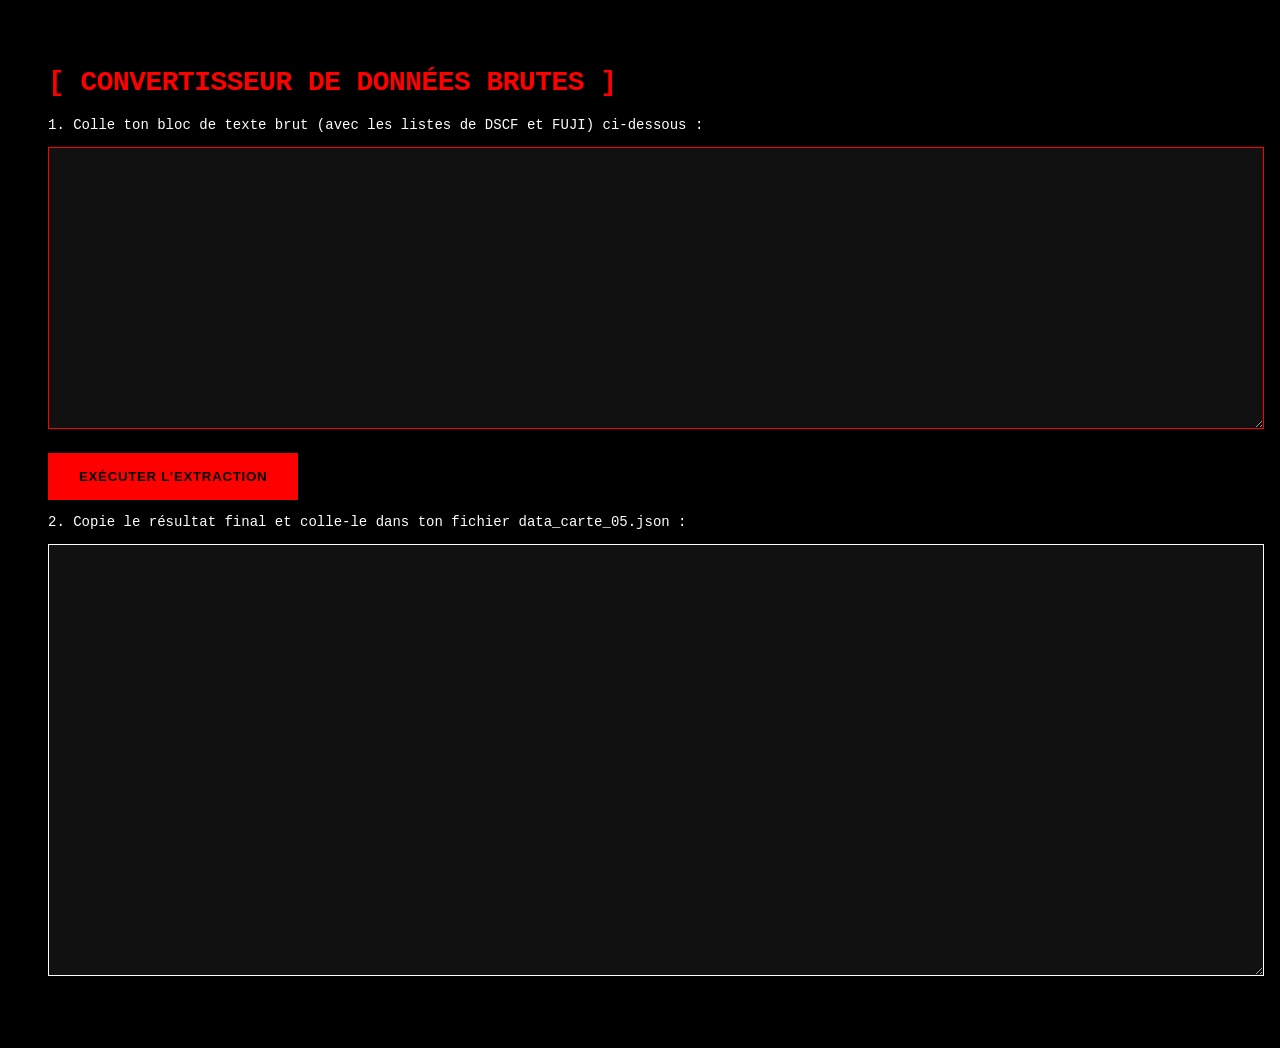
<file: convert.html>
<!DOCTYPE html>
<html lang="fr">
<head>
    <meta charset="UTF-8">
    <title>GÉNÉRATEUR JSON // PROJET_SD</title>
    <style>
        body { background: #000; color: #ff0000; font-family: 'Courier New', monospace; padding: 40px; font-size: 14px;}
        h1 { text-transform: uppercase; font-weight: 800; letter-spacing: -0.02em; }
        p { color: #fff; }
        textarea { width: 100%; height: 250px; background: #111; color: #fff; border: 1px solid #ff0000; padding: 15px; margin-bottom: 20px; font-family: 'Courier New', monospace; }
        button { background: #ff0000; color: #000; border: 1px solid #ff0000; padding: 15px 30px; cursor: pointer; font-weight: 900; text-transform: uppercase; letter-spacing: 0.05em; transition: 0.2s; }
        button:hover { background: #000; color: #ff0000; }
        #outputJson { height: 400px; color: #ff0000; border-color: #fff; }
    </style>
</head>
<body>
    <h1>[ CONVERTISSEUR DE DONNÉES BRUTES ]</h1>
    <p>1. Colle ton bloc de texte brut (avec les listes de DSCF et FUJI) ci-dessous :</p>
    
    <textarea id="inputRaw"></textarea>
    <button onclick="generateJSON()">EXÉCUTER L'EXTRACTION</button>
    
    <p>2. Copie le résultat final et colle-le dans ton fichier data_carte_05.json :</p>
    <textarea id="outputJson" readonly></textarea>

    <script>
        function generateJSON() {
            const raw = document.getElementById('inputRaw').value;
            const lines = raw.split('\n').map(l => l.trim()).filter(l => l);
            let jsonArr = [];
            
            // Chemins par défaut
            let currentFolder = "CARTE_005 // DCIM"; 
            let currentPath = "images/carte_05/DSCF/";

            // Expression régulière chirurgicale pour découper : Fichier | Tags | Date | Reste
            const regex = /(.+?\.(?:JPG|jpg|AVI|avi|m4a|mp4))(.*?)(20\d{2}-\d{2}-\d{2})?(.*)/;

            for(let line of lines) {
                // Détection des dossiers pour changer le chemin en temps réel
                if(line === "carte_05/DSCF") {
                    currentFolder = "CARTE_005 // DCIM";
                    currentPath = "images/carte_05/DSCF/";
                    continue;
                }
                if(line === "carte_05/FUJIFILM") {
                    currentFolder = "CARTE_005 // FUJIFILM";
                    currentPath = "images/carte_05/FUJIFILM/";
                    continue;
                }
                if(line.startsWith("carte_")) continue;

                let match = line.match(regex);
                if(match) {
                    let fichier = match[1];
                    let tags = match[2];
                    let date = match[3] || "Non définie";
                    let reste = match[4];

                    let ville = "";
                    let lieu = "";

                    // Séparation Lieu / Ville basée sur les pays de ta liste
                    if(reste) {
                        if(reste.includes("Italie")) {
                            let parts = reste.split("Italie");
                            ville = parts[0] + "Italie";
                            lieu = parts[1] ? parts[1].trim() : "";
                        } else if (reste.includes("France")) {
                            let parts = reste.split("France");
                            ville = parts[0] + "France";
                            lieu = parts[1] ? parts[1].trim() : "";
                        } else {
                            ville = reste.trim(); 
                        }
                    }

                    // Formatage de l'objet
                    let obj = {
                        url: currentPath + fichier, // LE CORRECTIF DU CHEMIN EST LÀ
                        fichier: fichier,
                        tags: tags ? tags : undefined,
                        date: date,
                        ville: ville ? ville : undefined,
                        lieu: lieu ? lieu : undefined,
                        dossier: currentFolder
                    };

                    // Nettoyage des lignes vides pour un JSON parfait
                    Object.keys(obj).forEach(key => obj[key] === undefined && delete obj[key]);

                    jsonArr.push(obj);
                }
            }
            
            // Affichage dans la boîte du bas
            document.getElementById('outputJson').value = JSON.stringify(jsonArr, null, 2);
        }
    </script>
</body>
</html>
</file>
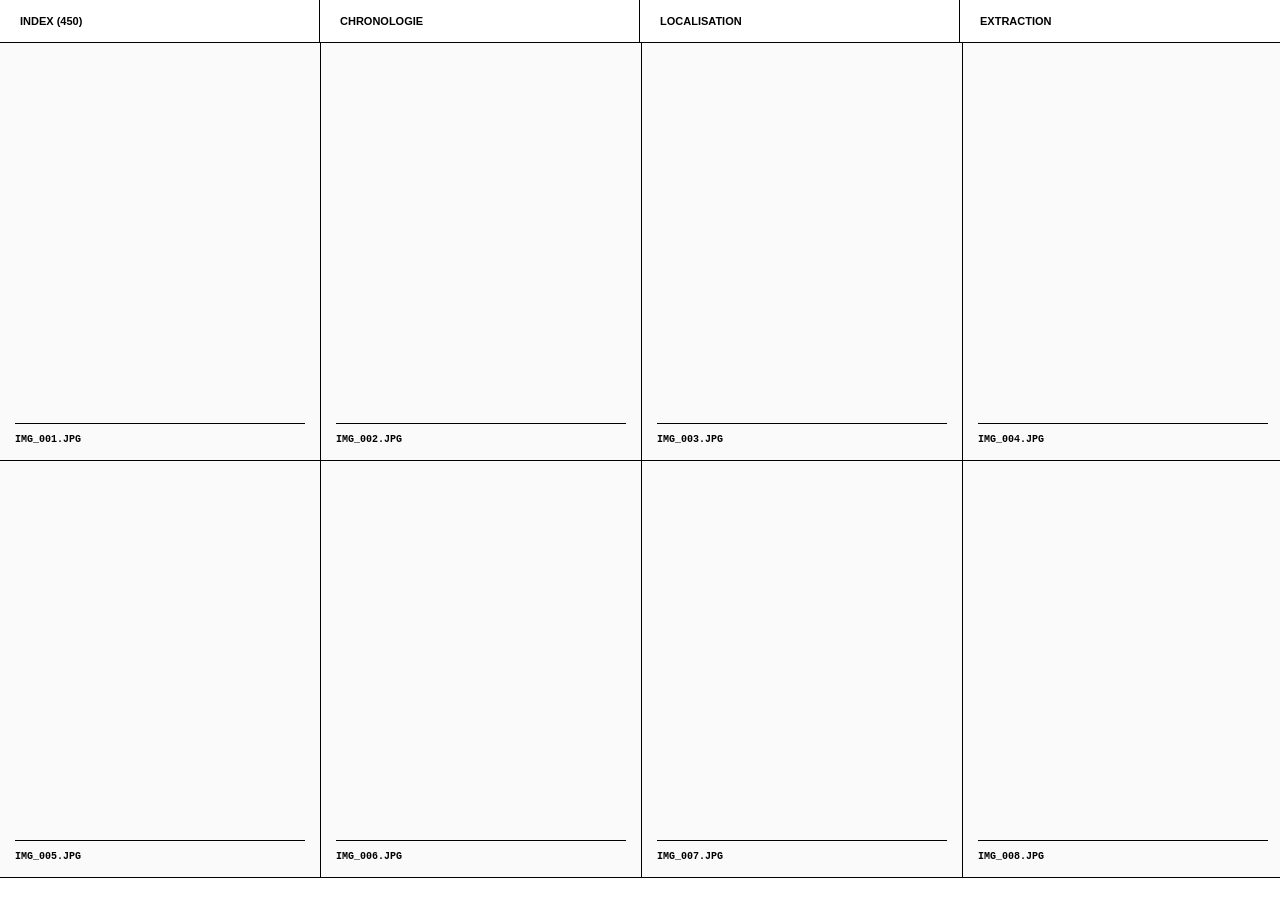
<file: test-grille.html>
<!DOCTYPE html>
<html lang="fr">
<head>
    <meta charset="UTF-8">
    <title>Test Grille Apparente</title>
    <style>
        /* BASE BRUTALISTE */
        body {
            margin: 0;
            font-family: 'Helvetica Neue', Helvetica, Arial, sans-serif;
            background: #ffffff;
            color: #000000;
        }

        /* LE SECRET EST ICI : La même grille pour le menu ET le contenu */
        .grille-stricte {
            display: grid;
            grid-template-columns: repeat(4, 1fr); /* 4 colonnes de taille égale */
        }

        /* --- NAVIGATION --- */
        nav {
            border-bottom: 1px solid #000;
            position: sticky;
            top: 0;
            background: #fff;
            z-index: 10;
        }
        .nav-item {
            padding: 15px 20px;
            font-size: 11px;
            font-weight: bold;
            text-transform: uppercase;
            border-right: 1px solid #000;
            cursor: pointer;
        }
        .nav-item:hover { background: #000; color: #fff; }
        .nav-item:last-child { border-right: none; } /* Enlève la bordure tout à droite */

        /* --- CONTENU --- */
        .photo-card {
            aspect-ratio: 3 / 4; /* Force un format portrait */
            border-right: 1px solid #000;
            border-bottom: 1px solid #000;
            padding: 15px;
            display: flex;
            flex-direction: column;
            justify-content: flex-end;
            background: #fafafa;
        }
        .photo-card:nth-child(4n) {
            border-right: none; /* Enlève la bordure toutes les 4 colonnes pour le bord de l'écran */
        }

        .photo-meta {
            font-family: 'Courier New', monospace;
            font-size: 10px;
            font-weight: bold;
            border-top: 1px solid #000;
            padding-top: 10px;
        }
    </style>
</head>
<body>

    <nav class="grille-stricte">
        <div class="nav-item">Index (450)</div>
        <div class="nav-item">Chronologie</div>
        <div class="nav-item">Localisation</div>
        <div class="nav-item">Extraction</div>
    </nav>

    <main class="grille-stricte">
        <div class="photo-card"><div class="photo-meta">IMG_001.JPG</div></div>
        <div class="photo-card"><div class="photo-meta">IMG_002.JPG</div></div>
        <div class="photo-card"><div class="photo-meta">IMG_003.JPG</div></div>
        <div class="photo-card"><div class="photo-meta">IMG_004.JPG</div></div>
        <div class="photo-card"><div class="photo-meta">IMG_005.JPG</div></div>
        <div class="photo-card"><div class="photo-meta">IMG_006.JPG</div></div>
        <div class="photo-card"><div class="photo-meta">IMG_007.JPG</div></div>
        <div class="photo-card"><div class="photo-meta">IMG_008.JPG</div></div>
    </main>

</body>
</html>
</file>
